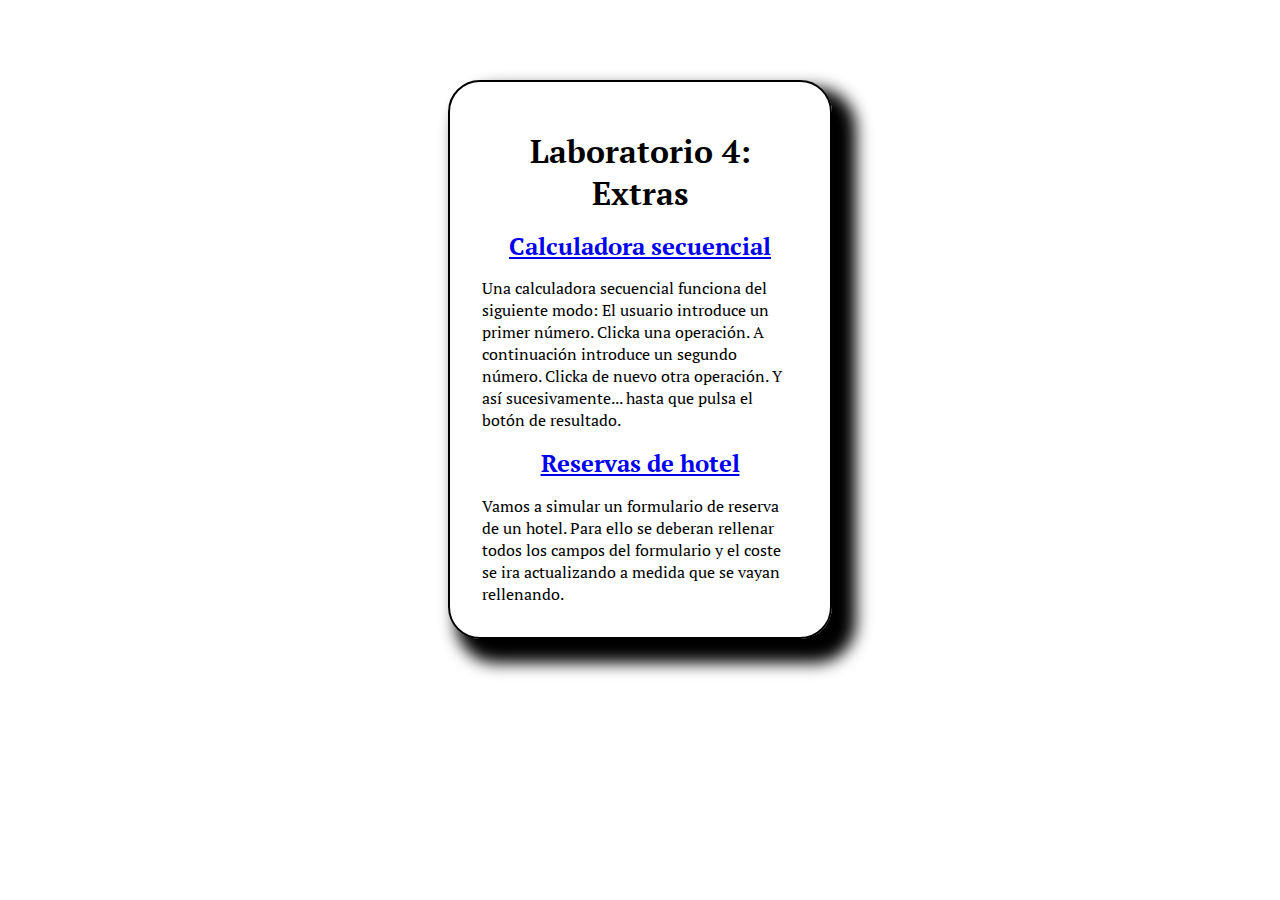
<file: index.html>
<!DOCTYPE html>
<html lang="en">
  <head>
    <meta charset="UTF-8" />
    <meta http-equiv="X-UA-Compatible" content="IE=edge" />
    <meta name="viewport" content="width=device-width, initial-scale=1.0" />
    <link rel="preconnect" href="https://fonts.googleapis.com">
<link rel="preconnect" href="https://fonts.gstatic.com" crossorigin>
<link href="https://fonts.googleapis.com/css2?family=PT+Serif&display=swap" rel="stylesheet">
    <link rel="stylesheet" href="style.css" />
    <title>Document</title>
  </head>
  <body>
    <article class="box">
      <h1 class="title">Laboratorio 4: Extras</h1>
      <article>
        <h2 class="title">
          <a  href="/LaboratorioCalculadoraSecuencial/index.html"
            >Calculadora secuencial</a
          >
        </h2>
        <p class="text">
          Una calculadora secuencial funciona del siguiente modo: El usuario
          introduce un primer número. Clicka una operación. A continuación
          introduce un segundo número. Clicka de nuevo otra operación. Y así
          sucesivamente... hasta que pulsa el botón de resultado.
        </p>
      </article>
      <article>
        <h2 class="title"><a href="/ReservasDeHotel/index.html">Reservas de hotel</a></h2>
        <p class="text">
          Vamos a simular un formulario de reserva de un hotel. Para ello se
          deberan rellenar todos los campos del formulario y el coste se ira
          actualizando a medida que se vayan rellenando.
        </p>
      </article>
    </article>
  </body>
</html>
</file>
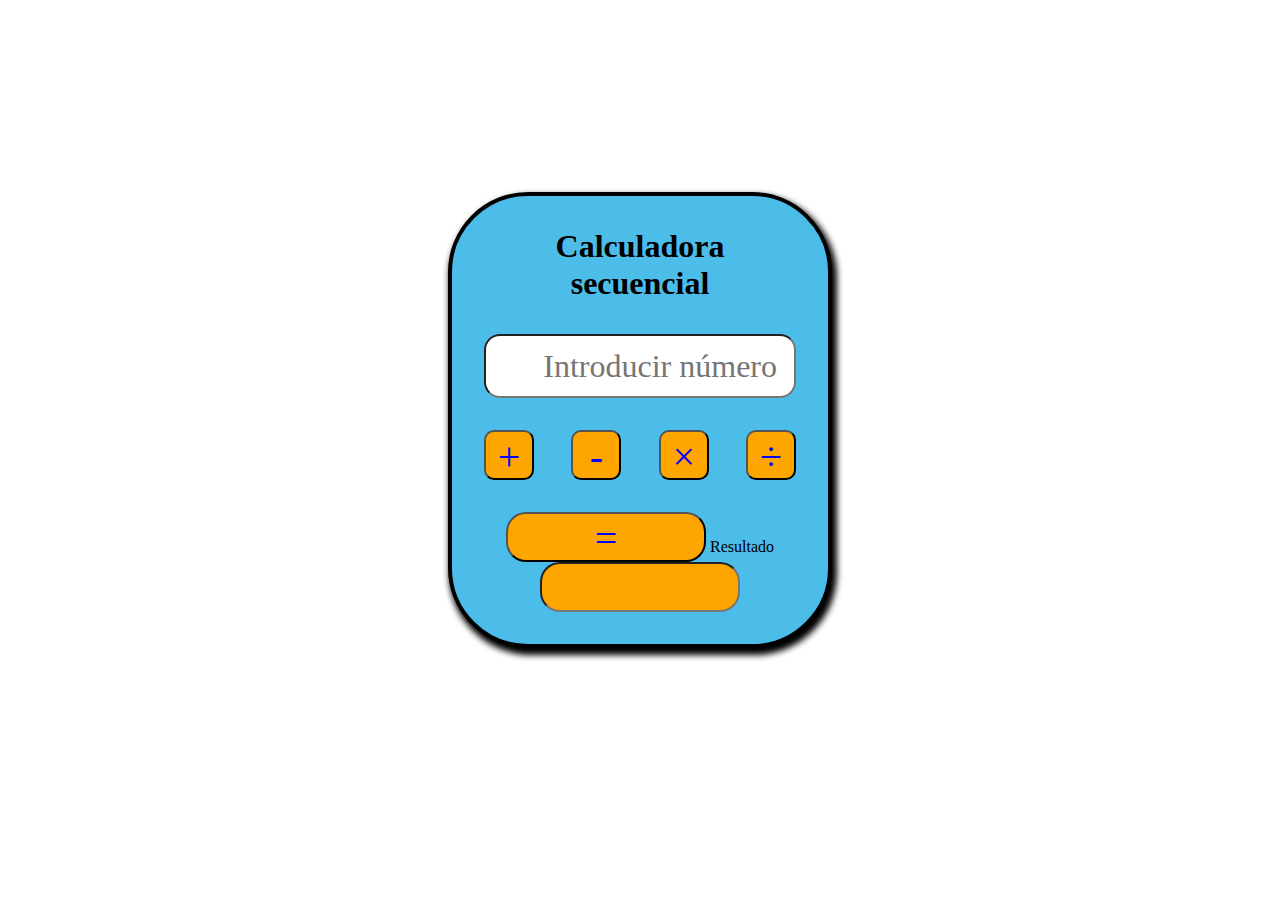
<file: LaboratorioCalculadoraSecuencial/index.html>
<!DOCTYPE html>
<html lang="en">
  <head>
    <meta charset="UTF-8" />
    <meta http-equiv="X-UA-Compatible" content="IE=edge" />
    <meta name="viewport" content="width=device-width, initial-scale=1.0" />
    <link rel="preconnect" href="https://fonts.googleapis.com">
<link rel="preconnect" href="https://fonts.gstatic.com" crossorigin>
<link href="https://fonts.googleapis.com/css2?family=Bangers&display=swap" rel="stylesheet">
    <link rel="stylesheet" href="style.css">
    <title>Document</title>
  </head>
  <body>
    <main class="calculadora">      
        <header><h1 class="calculadora__titulo">Calculadora secuencial</h1></header>
        <!-- entrada -->        
        <input type="number" name="input-a" id="operando" placeholder="Introducir número" class="calculadora__dato-a" />
        <!-- operadores -->
        <div class="botones">
          <input type="button" value="&#43;" id="sumar"/>
          <input type="button" value="&#45;" id="restar"/>
          <input type="button" value="&#215;" id="multiplicar"/>
          <input type="button" value="&#247;" id="dividir"/>
        </div>
        <!-- salida -->
        <div class="botones2">
          <input type="button" value="&#61;" id="igual"/>
          <label for="resultado">Resultado</label>
          <input type="text" id="resultado" />      
        </div>
    </main>

    <script src="app.js"></script>
  </body>
</html>
</file>
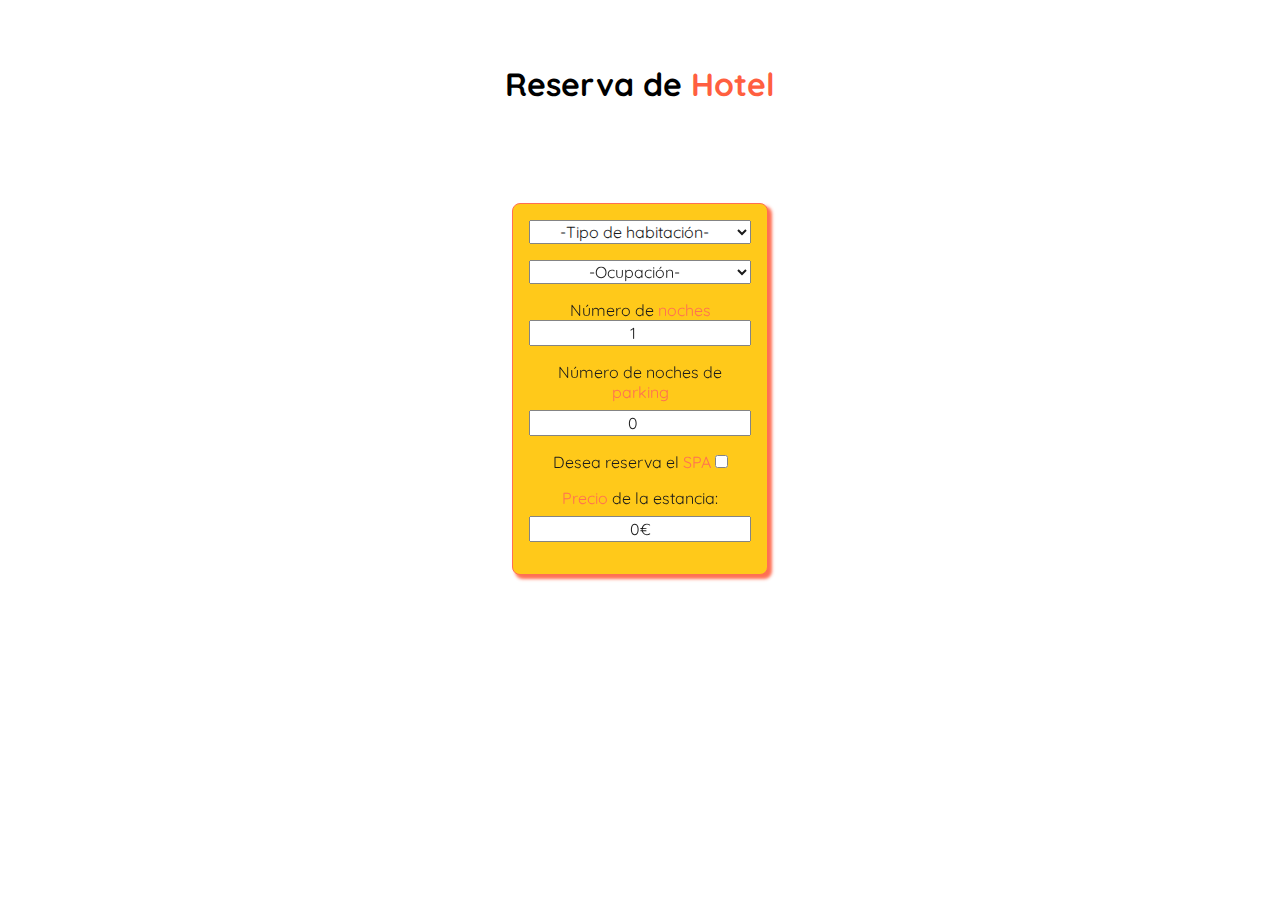
<file: ReservasDeHotel/index.html>
<!DOCTYPE html>
<html lang="en">
  <head>
    <meta charset="UTF-8" />
    <meta http-equiv="X-UA-Compatible" content="IE=edge" />
    <meta name="viewport" content="width=device-width, initial-scale=1.0" />
    <link rel="preconnect" href="https://fonts.googleapis.com">
    <link rel="preconnect" href="https://fonts.googleapis.com">
    <link rel="preconnect" href="https://fonts.gstatic.com" crossorigin>
    <link href="https://fonts.googleapis.com/css2?family=Quicksand:wght@700&display=swap" rel="stylesheet">
    <link rel="stylesheet" href="style.css">
    <title>Document</title>
  </head>
  <body> 
  <label for="formulario"><h1 class="title">Reserva de <span class="text_color">Hotel</span></h1></label>
  <form class="formulario" action="" id="formulario">
    <div class="input">
      <select name="tipoHabitacion" id="type" title="Tipo de habitación" class="input">
        <option value="0">-Tipo de habitación-</option>
        <option value="100">Standar</option>
        <option value="120">Junior Suite</option>
        <option value="150">Suite</option>
      </select>
    </div>
    <div class="input">
      <select
      name="ocupacion"
      id="ocupacion"
      title="Ocupación de la habitación" class="input">
      <option value="0">-Ocupación-</option>
      <option value="0.75">Individual</option>
      <option value="1">Doble</option>
      <option value="1.25">Triple</option>
    </select>
  </div>
  
  <div class="input">
  <label for="noches">Número de <span class="text_color" class="input">noches</span></label>
  <input type="number" name="noches" id="noches" min="1" value="1" class="input" />
</div>
<div class="input">
  <label for="parking" class="input">Número de noches de <span class="text_color">parking</span></label>
  <input type="number" name="parking" id="parking" min="0" value="0" class="input" class="input" />
</div>


<div class="input">
  <label for="spa" class="input">Desea reserva el <span class="text_color" >SPA</span</label>
    <input type="checkbox" name="spa" id="spa" />
  </div>
  
  <div class="input">
    <label for="resultado" class="input"><span class="text_color">Precio</span> de la estancia:</label>
    <input type="text" id="resultado"  class="input"/>
  </div>
</form>


<script src="app.js"></script>
</body>
</html>
</file>
<file: style.css>
* {
  box-sizing: border-box;
  margin: 0;
  text-align: center;
  font-family: "PT Serif", serif;
}
.title {
  margin-top: 5%;
  margin-bottom: 5%;
}
.box {
  display: inline-block;
  width: 30%;
  border: solid 2px;
  margin: 5em;
  padding: 2em;
  border-radius: 2em;
  box-shadow: 1em 1em 1em 0.5rem;
}
.text {
  text-align: left;
}
</file>
<file: LaboratorioCalculadoraSecuencial/style.css>
/* Generales */
* {
  box-sizing: border-box;
  font-family: "Bangersc", cursive;
  margin: 0;
  text-align: center;
}
/* Calculadora */
.calculadora {
  background-color: rgb(76, 189, 233);
  border: solid black 4px;
  border-radius: 5em;
  box-shadow: 3px 5px 6px 2px rgba(0, 0, 0, 1);
  display: inline-block;
  margin-top: 15%;
  padding: 2em;
  width: 30%;
}
.calculadora__titulo {
  margin-bottom: 1em;
}
.calculadora__dato-a {
  border-radius: 0.5em;
  font-size: 2em;
  height: 2em;
  margin-bottom: 1em;
  text-align: right;
  width: 100%;
}
.botones {
  display: flex;
  justify-content: space-between;
  margin-bottom: 2em;
}
.botones > input {
  background-color: orange;
  border-radius: 20%;
  color: rgb(4, 0, 255);
  font-size: 40px;
  height: 50px;
  text-align: center;
  width: 50px;
}
.botones2 > input {
  background-color: orange;
  border-radius: 0.5em;
  color: rgb(4, 0, 255);
  font-size: 40px;
  height: 50px;
  text-align: center;
  width: 200px;
}
/* Efectos */
.botones > input:active {
  background-color: rgb(255, 0, 0);
  border-radius: 0.5em;
  color: rgb(43, 255, 0);
  font-size: 40px;
  height: 50px;
  text-align: center;
  width: 50px;
}
.botones2 > input:active {
  background-color: rgb(255, 0, 0);
  border-radius: 20%;
  color: rgb(43, 255, 0);
  font-size: 40px;
  height: 50px;
  text-align: center;
  width: 200px;
}
</file>
<file: ReservasDeHotel/style.css>
* {
  box-sizing: border-box;
  margin: 0;
  font-family: "Quicksand", sans-serif;
  font-size: 1em;
  color: black;
  text-align: center;
}

.title {
  font-size: 2em;
  padding: 2em;
  border-bottom: 0.1em solid white;
  margin-bottom: 1em;
}
.text_color {
  color: #ff5f40;
}

.formulario {
  background-color: #ffc300;
  display: inline-block;
  width: 20%;
  color: #2a363b;
  opacity: 0.9;
  padding: 1em;
  border-radius: 0.5em;
  box-shadow: 0.2em 0.2em 0.2em #ff5f40;
  border: 0.1em solid #ff5f40;
}

.datos {
  background-color: #ff5f40;
  width: 20%;
  color: #2a363b;
  opacity: 0.9;
  padding: 1em;
  border-radius: 0.5em;
  box-shadow: 0.2em 0.2em 0.2em #ffc300;
  border: 0.1em solid #ffc300;
}
.input {
  display: inline-block;
  width: 100%;
  margin-bottom: 0.5em;
}
.texto {
  text-align: left;
  margin-bottom: 1em;
}
</file>
